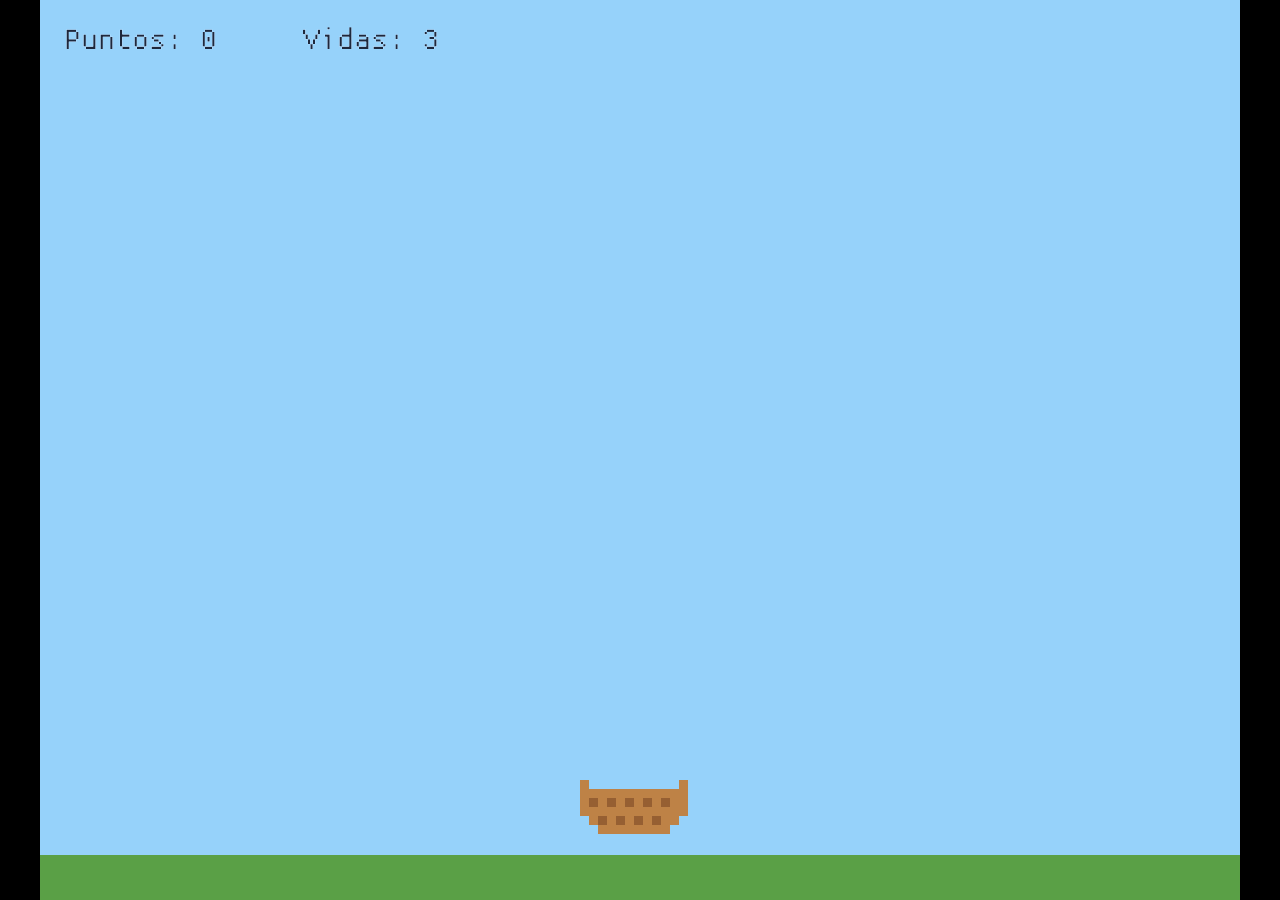
<file: site/juegos/atrapa/index.html>
<!doctype html>
<html lang="es" translate="no">
<head>
<meta charset="utf-8">
<meta name="google" content="notranslate">
<meta name="viewport" content="width=device-width, initial-scale=1">
<title>Atrapa la fruta</title>
<link rel="icon" type="image/png" href="icono.png">
<style>
  html, body, canvas { margin: 0; padding: 0; width: 100%; height: 100%; overflow: hidden; background: #0c0c0e; }
  canvas { display: block; outline: none; }
</style>
</head>
<body>
<canvas id="glcanvas" tabindex="1"></canvas>
<script src="../motor/mq_js_bundle.js"></script>
<script>load("../motor/nicostation.wasm"); document.getElementById("glcanvas").focus();</script>
</body>
</html>
</file>
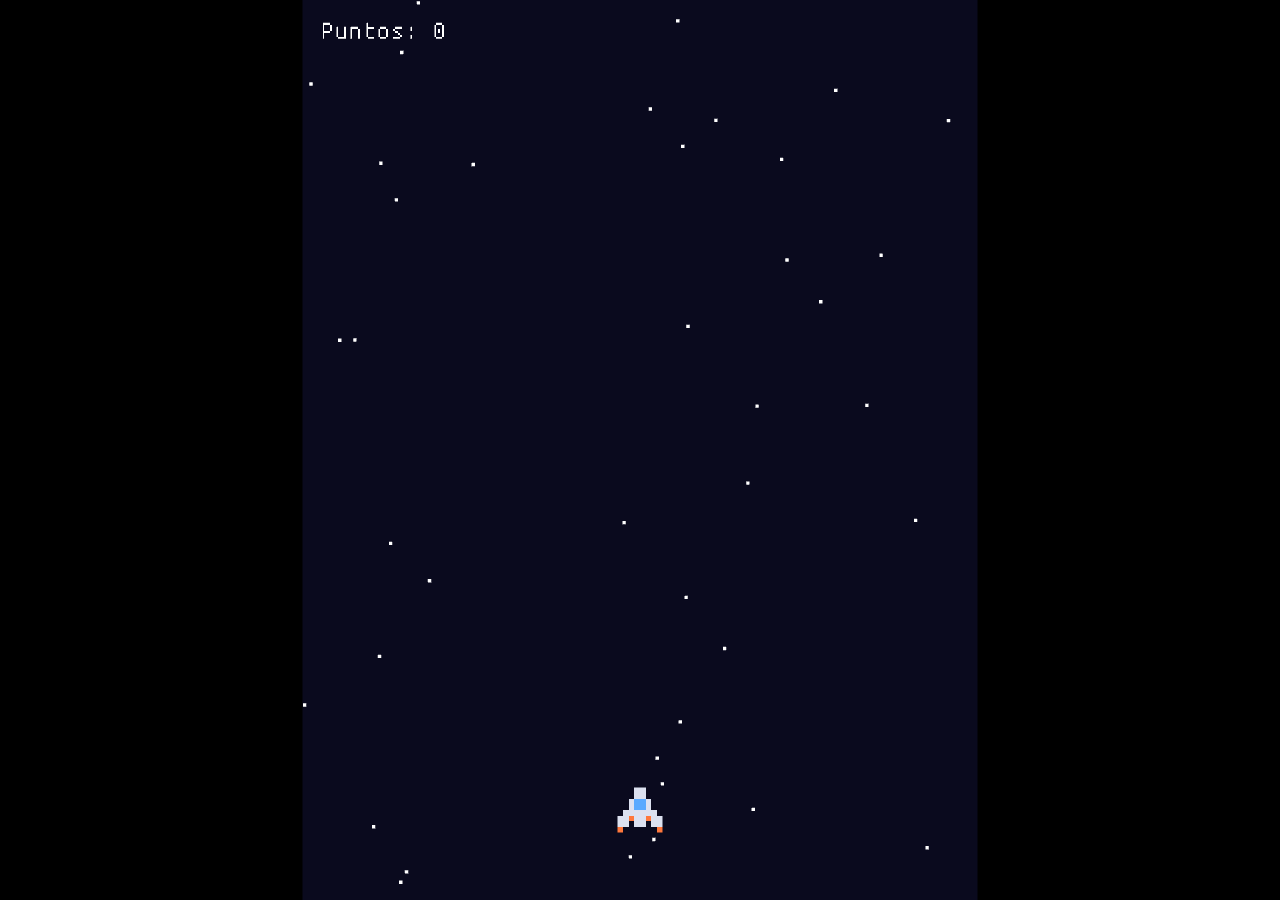
<file: site/juegos/naves/index.html>
<!doctype html>
<html lang="es" translate="no">
<head>
<meta charset="utf-8">
<meta name="google" content="notranslate">
<meta name="viewport" content="width=device-width, initial-scale=1">
<title>Lluvia de asteroides</title>
<link rel="icon" type="image/png" href="icono.png">
<style>
  html, body, canvas { margin: 0; padding: 0; width: 100%; height: 100%; overflow: hidden; background: #0c0c0e; }
  canvas { display: block; outline: none; }
</style>
</head>
<body>
<canvas id="glcanvas" tabindex="1"></canvas>
<script src="../motor/mq_js_bundle.js"></script>
<script>load("../motor/nicostation.wasm"); document.getElementById("glcanvas").focus();</script>
</body>
</html>
</file>
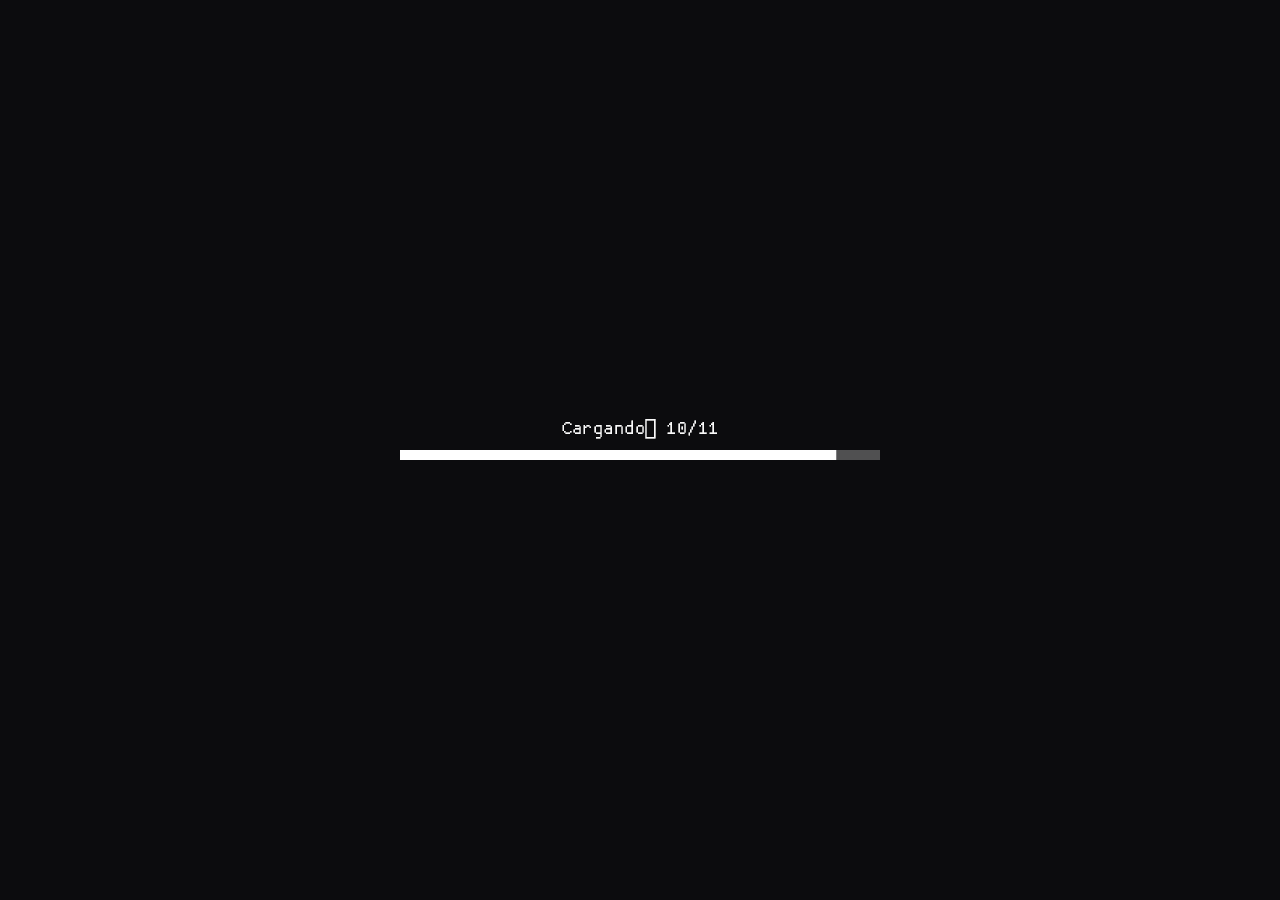
<file: site/juegos/plataformas/index.html>
<!doctype html>
<html lang="es" translate="no">
<head>
<meta charset="utf-8">
<meta name="google" content="notranslate">
<meta name="viewport" content="width=device-width, initial-scale=1">
<title>Aventura en plataformas</title>
<link rel="icon" type="image/png" href="icono.png">
<style>
  html, body, canvas { margin: 0; padding: 0; width: 100%; height: 100%; overflow: hidden; background: #0c0c0e; }
  canvas { display: block; outline: none; }
</style>
</head>
<body>
<canvas id="glcanvas" tabindex="1"></canvas>
<script src="../motor/mq_js_bundle.js"></script>
<script>load("../motor/nicostation.wasm"); document.getElementById("glcanvas").focus();</script>
</body>
</html>
</file>
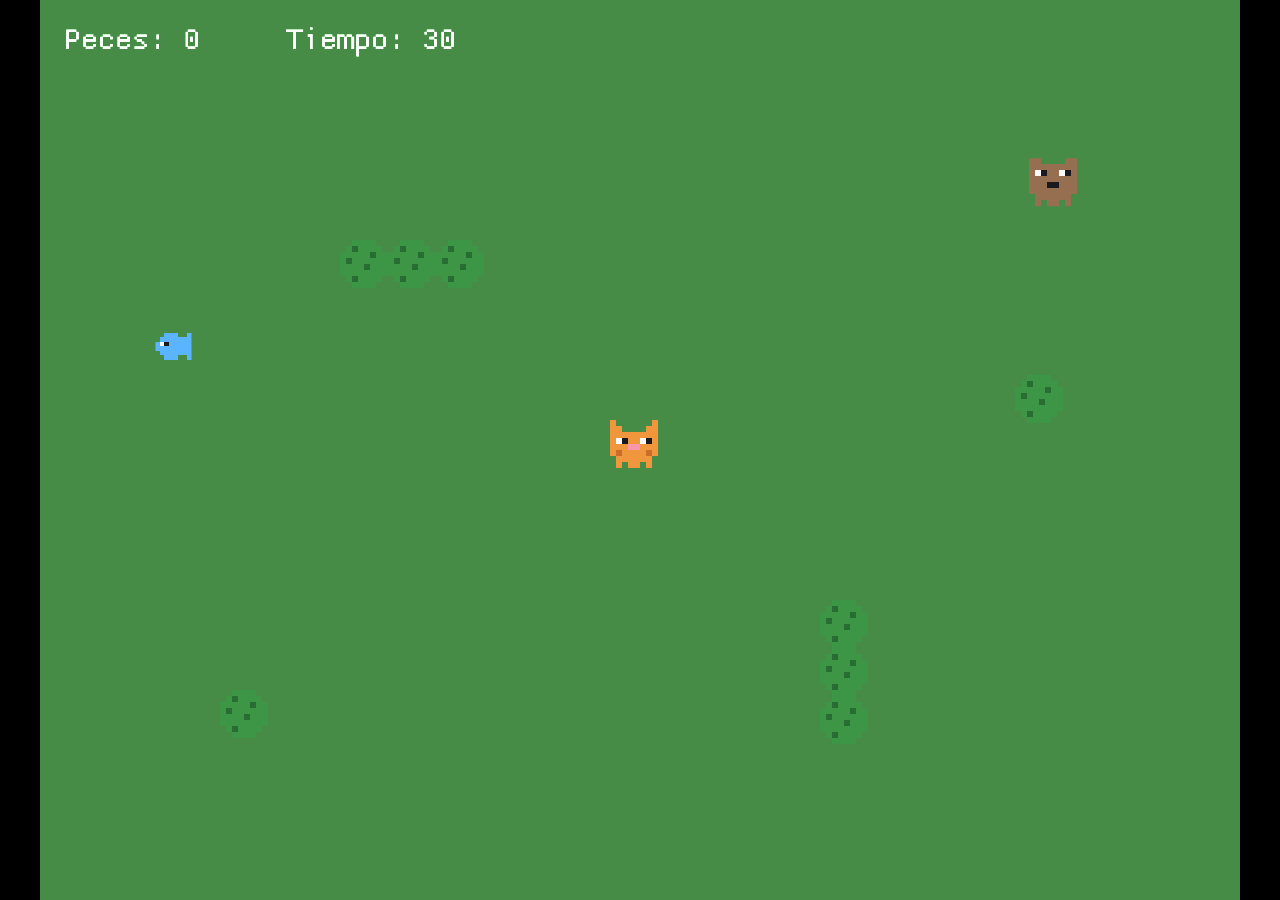
<file: site/juegos/recolector/index.html>
<!doctype html>
<html lang="es" translate="no">
<head>
<meta charset="utf-8">
<meta name="google" content="notranslate">
<meta name="viewport" content="width=device-width, initial-scale=1">
<title>Gato goloso</title>
<link rel="icon" type="image/png" href="icono.png">
<style>
  html, body, canvas { margin: 0; padding: 0; width: 100%; height: 100%; overflow: hidden; background: #0c0c0e; }
  canvas { display: block; outline: none; }
</style>
</head>
<body>
<canvas id="glcanvas" tabindex="1"></canvas>
<script src="../motor/mq_js_bundle.js"></script>
<script>load("../motor/nicostation.wasm"); document.getElementById("glcanvas").focus();</script>
</body>
</html>
</file>
